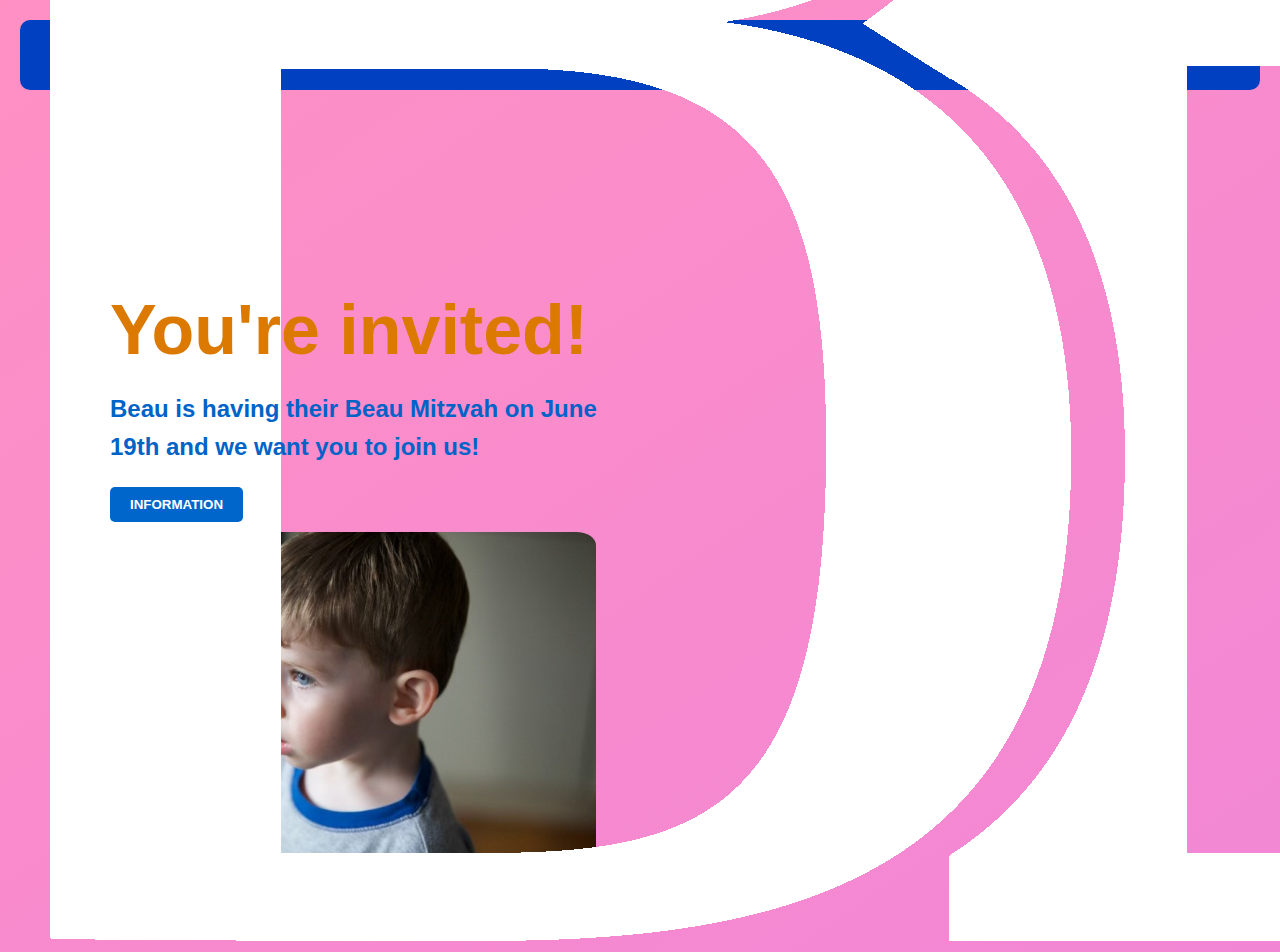
<file: index.html>
<!DOCTYPE html>
<html lang="en">
<head>
    <meta charset="UTF-8">
    <meta http-equiv="X-UA-Compatible" content="IE=edge">
    <meta name="viewport" content="width=device-width, initial-scale=1.0">
    <title>Beau Mitzvah</title>
    <link rel="icon" type="image/svg+xml" href="data:image/svg+xml,%3Csvg xmlns='http://www.w3.org/2000/svg' viewBox='0 0 100 100'%3E%3Ctext x='50' y='80' text-anchor='middle' font-size='80' font-style='italic' font-family='Arial' font-weight='bold' fill='black'%3EB%3C/text%3E%3C/svg%3E">
    <link href="style.css" rel="stylesheet">
</head>
<body>
    <nav>
        <div class="left">
          <img class="itty" src="beaulogowhite.png" onclick="switchTab()"></img>
        </div>
        <div class="right">
          <button onclick="switchToInfo()">Information</button>
          <button onclick="switchToRSVP()">RSVP</button>
          <button onclick="email()">Contact</button>
          <button onclick="movie()">Movies</button>
        </div>
      </nav>
      
   
      <div class="container">
        <h1>You're invited!</h1>
        <h2 class="blooy">Beau is having their Beau Mitzvah on June 19th and we want you to join us!</h2>
        <button class="button" onclick="switchToInfo()">Information</button>
        <img src="/image.jpeg" alt="Image description" class="image">
      </div>
    

    <script src="script.js"></script>
</body>
</html>
</file>
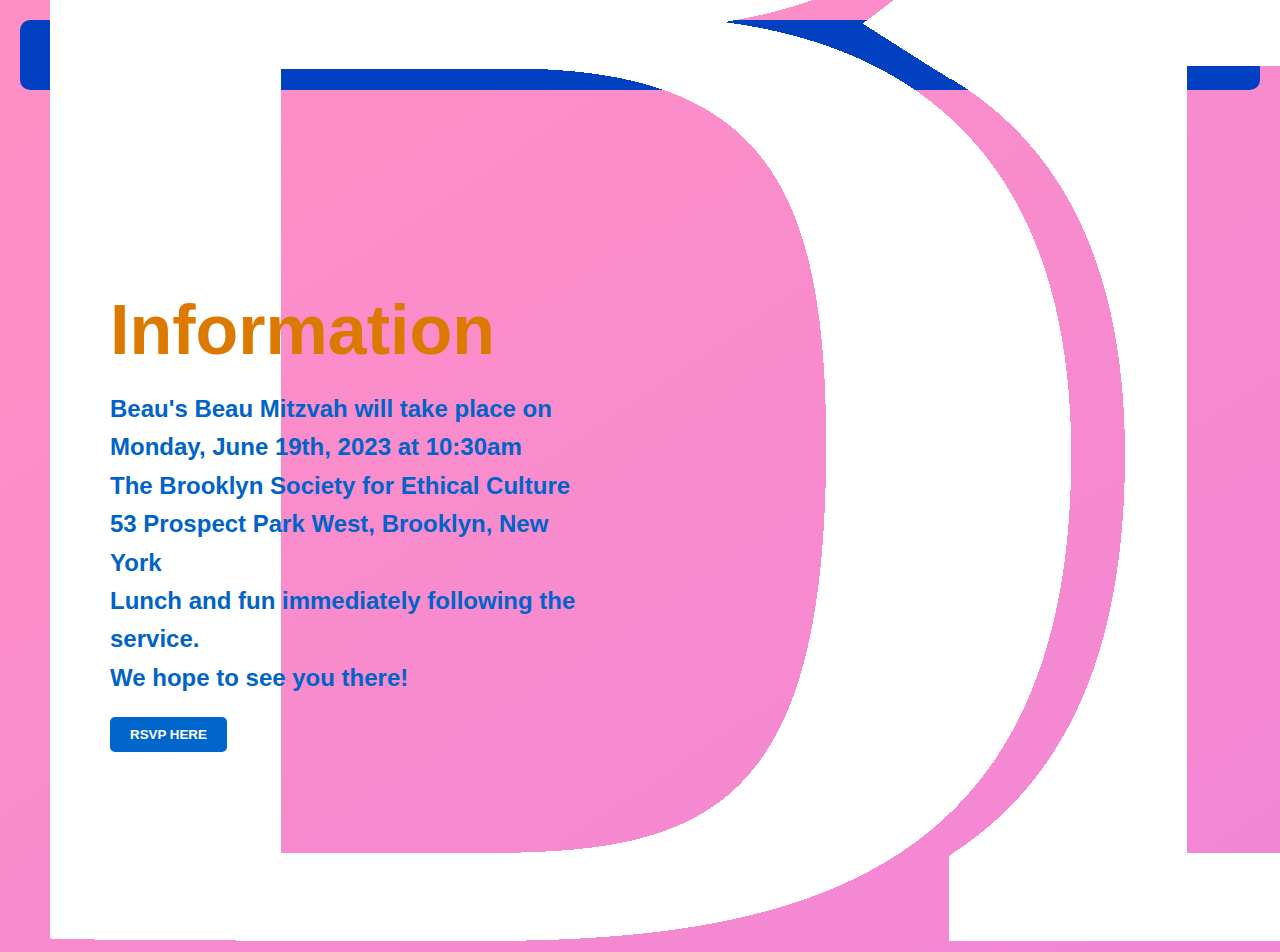
<file: Info/index.html>
<!DOCTYPE html>
<html lang="en">
<head>
    <meta charset="UTF-8">
    <meta http-equiv="X-UA-Compatible" content="IE=edge">
    <meta name="viewport" content="width=device-width, initial-scale=1.0">
    <title>Beau Mitzvah</title>
    <link rel="icon" type="image/svg+xml" href="data:image/svg+xml,%3Csvg xmlns='http://www.w3.org/2000/svg' viewBox='0 0 100 100'%3E%3Ctext x='50' y='80' text-anchor='middle' font-size='80' font-style='italic' font-family='Arial' font-weight='bold' fill='black'%3EB%3C/text%3E%3C/svg%3E">
    <link href="style.css" rel="stylesheet">
</head>
<body>
    <nav>
        <div class="left">
          <img class="itty" src="../beaulogowhite.png" onclick="switchTab()"></img>
        </div>
        <div class="right">
          <button onclick="switchToInfo()">Information</button>
          <button onclick="switchToRSVP()">RSVP</button>
          <button onclick="email()">Contact</button>
          <button onclick="movie()">Movies</button>
        </div>
      </nav>
      
   
    <div class="container">
        <h1>Information</h1>
        <h2 class="blooy">Beau's Beau Mitzvah will take place on Monday, June 19th, 2023 at 10:30am 
          <br>The Brooklyn Society for Ethical Culture <br> 53 Prospect Park West, Brooklyn, New York <br>
          Lunch and fun immediately following the service.
          <br> We hope to see you there! <br> 
        </h2>
        <button class="button" onclick="switchToRSVP()">RSVP here</button>
    </div>
    

    <script src="script.js"></script>
</body>
</html>
</file>
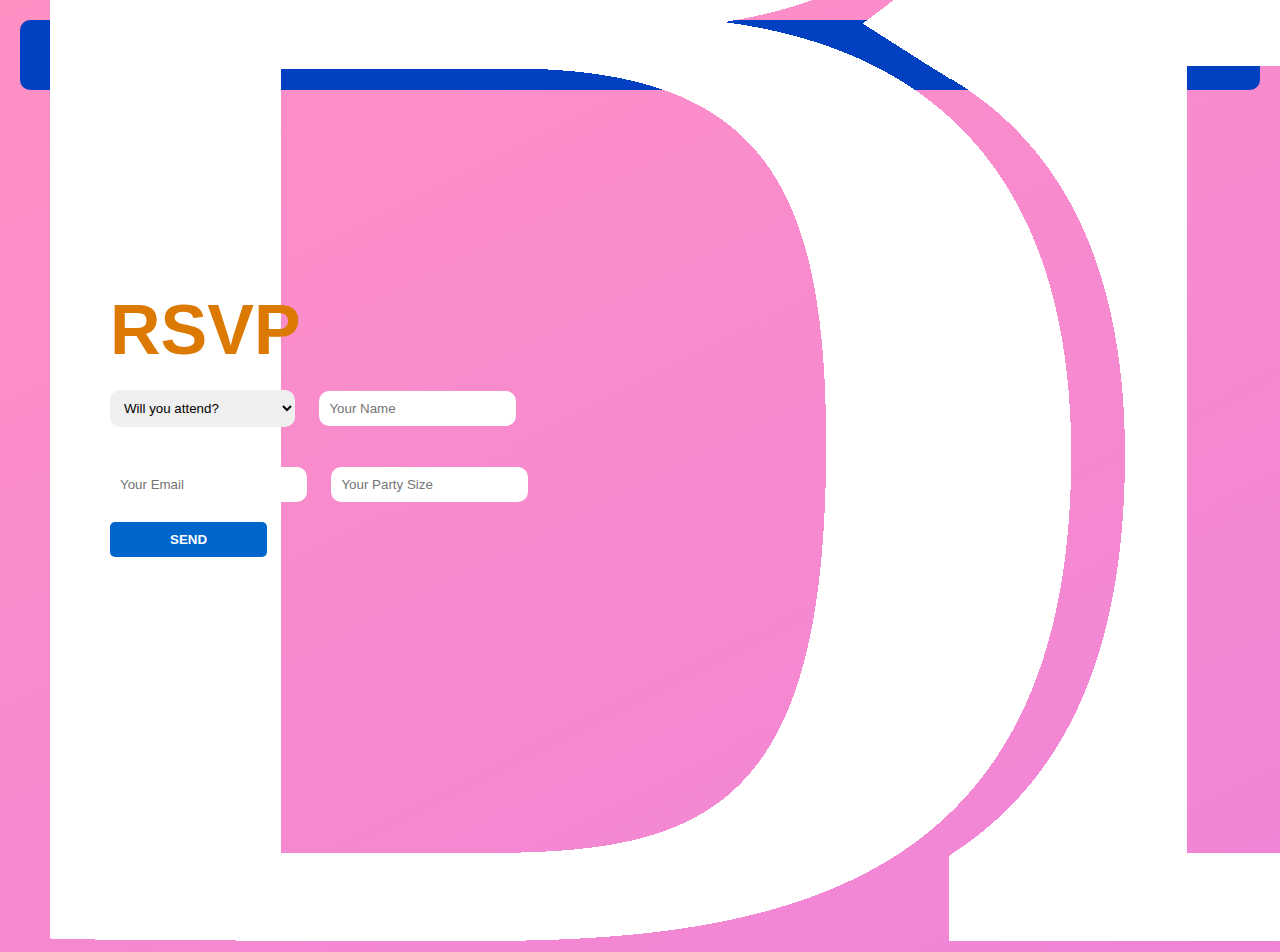
<file: RSVP/index.html>
<!DOCTYPE html>
<html lang="en">
<head>
    <meta charset="UTF-8">
    <meta http-equiv="X-UA-Compatible" content="IE=edge">
    <meta name="viewport" content="width=device-width, initial-scale=1.0">
    <title>Beau Mitzvah</title>
    <link rel="icon" type="image/svg+xml" href="data:image/svg+xml,%3Csvg xmlns='http://www.w3.org/2000/svg' viewBox='0 0 100 100'%3E%3Ctext x='50' y='80' text-anchor='middle' font-size='80' font-style='italic' font-family='Arial' font-weight='bold' fill='black'%3EB%3C/text%3E%3C/svg%3E">
    <link href="style.css" rel="stylesheet">
</head>
<body>
    <nav>
        <div class="left">
          <img class="itty" src="../beaulogowhite.png" onclick="switchTab()"></img>
        </div>
        <div class="right">
          <button onclick="switchToInfo()">Information</button>
          <button onclick="switchToRSVP()">RSVP</button>
          <button onclick="email()">Contact</button>
          <button onclick="movie()">Movies</button>
        </div>
      </nav>
      
   
    <div class="container">
      <form action="https://formsubmit.co/beaurubrot@gmail.com" method="POST">
        <h1>RSVP</h1>
        <input type="hidden" name="_captcha" value="false">
        <input type="hidden" name="_next" value="https://beaumitzvah.com/RSVP/Success/index.html">
        <select name="rsvpStatus" id="rsvpStatus">
          <option value="" disabled selected >Will you attend?</option>
          <option value="I will attend!">I will attend!</option>
          <option value="I won't be able to attend.">I won't be able to attend.</option>
        </select>
        <input type="text" name="name" placeholder="Your Name" required>
        <input type="email" name="email" placeholder="Your Email" required>
        <input type="number" name="party size" placeholder="Your Party Size" required>
        <button class="button" onclick="validateForm()" type="submit">Send</button>
      </form>
        
    </div>
    

    <script src="script.js"></script>
</body>
</html>
</file>
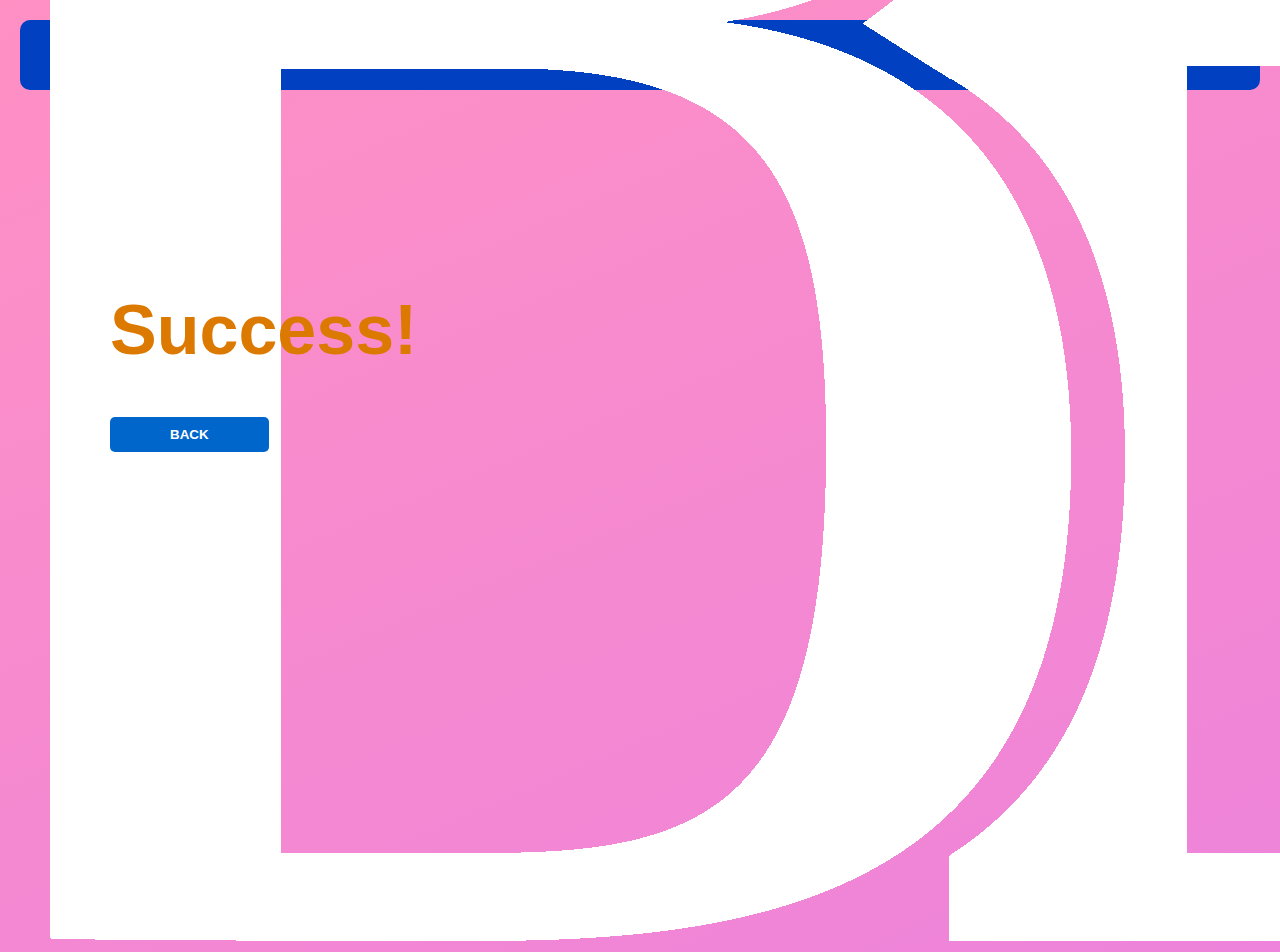
<file: RSVP/Success/index.html>
<!DOCTYPE html>
<html lang="en">
<head>
    <meta charset="UTF-8">
    <meta http-equiv="X-UA-Compatible" content="IE=edge">
    <meta name="viewport" content="width=device-width, initial-scale=1.0">
    <title>Beau Mitzvah</title>
    <link rel="icon" type="image/svg+xml" href="data:image/svg+xml,%3Csvg xmlns='http://www.w3.org/2000/svg' viewBox='0 0 100 100'%3E%3Ctext x='50' y='80' text-anchor='middle' font-size='80' font-style='italic' font-family='Arial' font-weight='bold' fill='black'%3EB%3C/text%3E%3C/svg%3E">
    <link href="style.css" rel="stylesheet">
</head>
<body>
    <nav>
        <div class="left">
          <img class="itty" src="../../beaulogowhite.png" onclick="switchTab()"></img>
        </div>
        <div class="right">
          <button onclick="switchToInfo()">Information</button>
          <button onclick="switchToRSVP()">RSVP</button>
          <button onclick="email()">Contact</button>
          <button onclick="movie()">Movies</button>
        </div>
      </nav>
      
   
    <div class="container">
      <h1>Success!</h1>
      <button class="button" onclick="switchTab()">Back</button>
        
    </div>
    

    <script src="script.js"></script>
</body>
</html>
</file>
<file: style.css>
.image {
            position: absolute;
            top: 25%;
            right: 0;
            margin-top: 20px; /* Add some space between the top of the screen and the image */
            margin-right: 20px; /* Add some space between the right edge of the screen and the image */
            border-radius: 4%;
          }


          @media (max-width: 1300px) {
            .container {
              margin-top: 90px;
            }
            .image {
              position: static; /* Remove absolute positioning */
              float: right; /* Float the image to the right */
              margin: 10px; /* Add some space around the image */
              width: 100%; /* Set the width to 100% of the container */
            }
          }
          
          h1, h2, h3 {
            color: #dc7900;
          }
          
          a {
            color: #0066cc;
          }
          body {
            font-family: Arial, sans-serif;
            font-size: 16px;
            margin: 20px;
          }
          
          h1 {
            font-size: 70px;
            font-weight: bold;
            margin-bottom: 0;
          }
        
          .itty:hover {
            cursor: grab;
          }
          
          h2 {
            font-size: 24px;
            font-weight: bold;
            margin-top: 20px;
          }
          
          p {
            line-height: 1.5;
          }
          
          em {
            font-style: italic;
          }
          .container {
          width: 40%;
          margin: 90px;
          margin-top: 200px;
          max-width: 1200px;
        }
        .itty {
            font-style: italic;
        }
        .blooy {
            color: #0063c7;
            line-height: 160%;
        }
        
        @media only screen and (max-width: 768px) {
          .container {
            width: 100%;
            padding: 0 10px;
          }
        }
        a:hover {
            color: #990000;
          }
          
          .button {
            background-color: #0066cc;
            color: #fff;
            border: none;
            padding: 10px 20px;
            border-radius: 5px;
            text-transform: uppercase;
            font-weight: bold;
          }
          
          .button:hover {
            animation: pulse 1s infinite;
            cursor: grab;
          }
          
          @keyframes pulse {
            0% {
              transform: scale(1);
            }
            50% {
              transform: scale(1.2);
            }
            100% {
              transform: scale(1);
            }
          }
          
          
          .logo {
            animation: pulse 2s infinite;
          }
          body {
              background: linear-gradient(to bottom right, rgb(255, 144, 196), rgb(209, 111, 255), rgb(123, 207, 255), rgb(83, 140, 255), rgb(122, 255, 107), #f00);
              background-size: 1800% 1800%;
              animation: rainbow 18s ease infinite;
            }
        
            @keyframes rainbow {
              0% {
                background-position: 0% 50%;
              }
              50% {
                background-position: 100% 50%;
              }
              100% {
                background-position: 0% 50%;
              }
            }
                nav {
                    display: flex;
                    justify-content: space-between;
                    align-items: center;
                    background-color: #0040c1;
                    border-radius: 10px;
                    height: 50px;
                    padding: 10px 30px;
                  }
                  
                  .left h1 {
                    color: #fff;
                    font-size: 34px;
                    margin: 0;
                  }
                  
                  .right {
                    display: flexbox;
                    text-align: end;
                  }
                  
                  .right button {
                    background-color: transparent;
                    border: none;
                    color: #81c0ff;
                    cursor: pointer;
                    font-size: 16px;
                    margin-left: 10px;
                    padding: 10px 15px;
                    border-radius: 10px;
                    font-weight: bold;
                  }
                  
                  .right button:hover {
                    background-color: #000c8d;
                    animation: smallpulse 1s infinite;
                  }
        
                  @keyframes smallpulse {
                    0% {
                      transform: scale(1);
                    }
                    50% {
                      transform: scale(1.1);
                    }
                    100% {
                      transform: scale(1);
                    }
                  }
                  
                  @media only screen and (max-width: 768px) {
                    .container {
                      width: 90%;
                      margin: 90px;
                      margin-top: 200px;
                      max-width: 1200px;
                    }
        
                    
                    h1 {
                      font-size: 48px;
                    }
                  
                    h2 {
                      font-size: 18px;
                    }
                  
                    .button {
                      font-size: 16px;
                      padding: 6px 12px;
                    }
                  
                    .logo {
                      width: 60px;
                      height: 60px;
                    }
                  
                    .container {
                      margin: 10px;
                    }
                  
                    nav {
                      padding: 5px;
                    }
                  
                    .left h1 {
                      font-size: 24px;
                    }
                  }
</file>
<file: Info/style.css>
h1, h2, h3 {
    color: #dc7900;
  }
  
  a {
    color: #0066cc;
  }
  body {
    font-family: Arial, sans-serif;
    font-size: 16px;
    margin: 20px;
  }
  
  h1 {
    font-size: 70px;
    font-weight: bold;
    margin-bottom: 0;
  }

  .itty:hover {
    cursor: grab;
  }
  
  h2 {
    font-size: 24px;
    font-weight: bold;
    margin-top: 20px;
  }
  
  p {
    line-height: 1.5;
  }
  
  em {
    font-style: italic;
  }
  .container {
  width: 40%;
  margin: 90px;
  margin-top: 200px;
  max-width: 1200px;
}
.itty {
    font-style: italic;
}
.blooy {
    color: #0063c7;
    line-height: 160%;
}

@media only screen and (max-width: 768px) {
  .container {
    width: 100%;
    padding: 0 10px;
  }
}
a:hover {
    color: #990000;
  }
  
  .button {
    background-color: #0066cc;
    color: #fff;
    border: none;
    padding: 10px 20px;
    border-radius: 5px;
    text-transform: uppercase;
    font-weight: bold;
  }
  
  .button:hover {
    animation: pulse 1s infinite;
  }
  
  @keyframes pulse {
    0% {
      transform: scale(1);
    }
    50% {
      transform: scale(1.2);
    }
    100% {
      transform: scale(1);
    }
  }
  
  
  .logo {
    animation: pulse 2s infinite;
  }
  body {
			background: linear-gradient(to bottom right, rgb(255, 144, 196), rgb(209, 111, 255), rgb(123, 207, 255), rgb(83, 140, 255), rgb(122, 255, 107), #f00);
			background-size: 1800% 1800%;
			animation: rainbow 18s ease infinite;
		}

		@keyframes rainbow {
			0% {
				background-position: 0% 50%;
			}
			50% {
				background-position: 100% 50%;
			}
			100% {
				background-position: 0% 50%;
			}
		}
        nav {
            display: flex;
            justify-content: space-between;
            align-items: center;
            background-color: #0040c1;
            border-radius: 10px;
            height: 50px;
            padding: 10px 30px;
          }
          
          .left h1 {
            color: #fff;
            font-size: 34px;
            margin: 0;
          }
          
          .right {
            display: flexbox;
            text-align: end;
          }
          
          .right button {
            background-color: transparent;
            border: none;
            color: #81c0ff;
            cursor: pointer;
            font-size: 16px;
            margin-left: 10px;
            padding: 10px 15px;
            border-radius: 10px;
            font-weight: bold;
          }
          
          .right button:hover {
            background-color: #000c8d;
            animation: smallpulse 1s infinite;
          }

          @keyframes smallpulse {
            0% {
              transform: scale(1);
            }
            50% {
              transform: scale(1.1);
            }
            100% {
              transform: scale(1);
            }
          }
          
          @media only screen and (max-width: 768px) {
            .container {
              width: 90%;
              margin: 90px;
              margin-top: 200px;
              max-width: 1200px;
            }

            
            h1 {
              font-size: 48px;
            }
          
            h2 {
              font-size: 18px;
            }
          
            .button {
              font-size: 16px;
              padding: 6px 12px;
            }
          
            .logo {
              width: 60px;
              height: 60px;
            }
          
            .container {
              margin: 10px;
            }
          
            nav {
              padding: 5px;
            }
          
            .left h1 {
              font-size: 24px;
            }
          }
</file>
<file: RSVP/style.css>
h1, h2, h3 {
    color: #dc7900;
  }
  
  input {
    outline: none;
    padding: 10px;
    border-radius: 10px;
    border: 0ch;
    margin-right: 20px;
    margin-bottom: 20px;
    margin-top: 20px;
  }
  select {
    outline: none;
    padding: 10px;
    border-radius: 10px;
    border: 0ch;
    margin-right: 20px;
    margin-bottom: 20px;
    margin-top: 20px;
  }
  textarea {
    padding: 10px;
    border-radius: 10px;
    border: 0ch;
  }
  
  a {
    color: #0066cc;
  }
  body {
    font-family: Arial, sans-serif;
    font-size: 16px;
    margin: 20px;
  }
  
  h1 {
    font-size: 70px;
    font-weight: bold;
    margin-bottom: 0;
  }
  .itty:hover {
    cursor: grab;
  }
  
  h2 {
    font-size: 24px;
    font-weight: bold;
    margin-top: 20px;
  }
  
  p {
    line-height: 1.5;
  }
  
  em {
    font-style: italic;
  }
  .container {
  width: 40%;
  margin: 90px;
  margin-top: 200px;
  max-width: 1200px;
}
.itty {
    font-style: italic;
}
.blooy {
    color: #0063c7;
}

@media only screen and (max-width: 768px) {
  .container {
    width: 100%;
    padding: 0 10px;
  }
}
a:hover {
    color: #990000;
  }
  
  .button {
    background-color: #0066cc;
    color: #fff;
    border: none;
    padding: 10px 60px;
    border-radius: 5px;
    text-transform: uppercase;
    font-weight: bold;
  }
  
  .button:hover {
    animation: pulse 1s infinite;
  }
  
  @keyframes pulse {
    0% {
      transform: scale(1);
    }
    50% {
      transform: scale(1.2);
    }
    100% {
      transform: scale(1);
    }
  }
  
  
  .logo {
    animation: pulse 2s infinite;
  }
  body {
			background: linear-gradient(to bottom right, rgb(255, 144, 196), rgb(209, 111, 255), rgb(123, 207, 255), rgb(83, 140, 255), rgb(122, 255, 107), #f00);
			background-size: 1800% 1800%;
			animation: rainbow 18s ease infinite;
		}

		@keyframes rainbow {
			0% {
				background-position: 0% 50%;
			}
			50% {
				background-position: 100% 50%;
			}
			100% {
				background-position: 0% 50%;
			}
		}
        nav {
            display: flex;
            justify-content: space-between;
            align-items: center;
            background-color: #0040c1;
            border-radius: 10px;
            height: 50px;
            padding: 10px 30px;
          }
          
          .left h1 {
            color: #fff;
            font-size: 34px;
            margin: 0;
          }
          
          .right {
            display: flex;
          }
          
          .right button {
            background-color: transparent;
            border: none;
            color: #81c0ff;
            cursor: pointer;
            font-size: 16px;
            margin-left: 10px;
            padding: 10px 15px;
            border-radius: 10px;
            font-weight: bold;
          }
          
          .right button:hover {
            background-color: #000c8d;
            animation: smallpulse 1s infinite;
          }

          @keyframes smallpulse {
            0% {
              transform: scale(1);
            }
            50% {
              transform: scale(1.1);
            }
            100% {
              transform: scale(1);
            }
          }
          
          @media only screen and (max-width: 768px) {
            h1 {
              font-size: 48px;
            }
          
            h2 {
              font-size: 18px;
            }
          
            .button {
              font-size: 16px;
              padding: 6px 12px;
            }
          
            .logo {
              width: 60px;
              height: 60px;
            }
          
            .container {
              margin: 10px;
            }
          
            nav {
              padding: 5px;
            }
          
            .left h1 {
              font-size: 24px;
            }
          }
</file>
<file: RSVP/Success/style.css>
h1, h2, h3 {
    color: #dc7900;
  }
  
  input {
    padding: 10px;
    border-radius: 10px;
    border: 0ch;
    margin-right: 20px;
    margin-bottom: 20px;
    margin-top: 20px;
  }
  textarea {
    padding: 10px;
    border-radius: 10px;
    border: 0ch;
  }
  
  a {
    color: #0066cc;
  }
  body {
    font-family: Arial, sans-serif;
    font-size: 16px;
    margin: 20px;
  }
  
  h1 {
    font-size: 70px;
    font-weight: bold;
    margin-bottom: 20;
  }
  .itty:hover {
    cursor: grab;
  }
  
  h2 {
    font-size: 24px;
    font-weight: bold;
    margin-top: 20px;
  }
  
  p {
    line-height: 1.5;
  }
  
  em {
    font-style: italic;
  }
  .container {
  width: 40%;
  margin: 90px;
  margin-top: 200px;
  max-width: 1200px;
}
.itty {
    font-style: italic;
}
.blooy {
    color: #0063c7;
}

@media only screen and (max-width: 768px) {
  .container {
    width: 100%;
    padding: 0 10px;
  }
}
a:hover {
    color: #990000;
  }
  
  .button {
    background-color: #0066cc;
    color: #fff;
    border: none;
    padding: 10px 60px;
    border-radius: 5px;
    text-transform: uppercase;
    font-weight: bold;
  }
  
  .button:hover {
    animation: pulse 1s infinite;
  }
  
  @keyframes pulse {
    0% {
      transform: scale(1);
    }
    50% {
      transform: scale(1.2);
    }
    100% {
      transform: scale(1);
    }
  }
  
  
  .logo {
    animation: pulse 2s infinite;
  }
  body {
			background: linear-gradient(to bottom right, rgb(255, 144, 196), rgb(209, 111, 255), rgb(123, 207, 255), rgb(83, 140, 255), rgb(122, 255, 107), #f00);
			background-size: 1800% 1800%;
			animation: rainbow 18s ease infinite;
		}

		@keyframes rainbow {
			0% {
				background-position: 0% 50%;
			}
			50% {
				background-position: 100% 50%;
			}
			100% {
				background-position: 0% 50%;
			}
		}
        nav {
            display: flex;
            justify-content: space-between;
            align-items: center;
            background-color: #0040c1;
            border-radius: 10px;
            height: 50px;
            padding: 10px 30px;
          }
          
          .left h1 {
            color: #fff;
            font-size: 34px;
            margin: 0;
          }
          
          .right {
            display: flex;
          }
          
          .right button {
            background-color: transparent;
            border: none;
            color: #81c0ff;
            cursor: pointer;
            font-size: 16px;
            margin-left: 10px;
            padding: 10px 15px;
            border-radius: 10px;
            font-weight: bold;
          }
          
          .right button:hover {
            background-color: #000c8d;
            animation: smallpulse 1s infinite;
          }

          @keyframes smallpulse {
            0% {
              transform: scale(1);
            }
            50% {
              transform: scale(1.1);
            }
            100% {
              transform: scale(1);
            }
          }
          
          @media only screen and (max-width: 768px) {
            h1 {
              font-size: 48px;
            }
          
            h2 {
              font-size: 18px;
            }
          
            .button {
              font-size: 16px;
              padding: 6px 12px;
            }
          
            .logo {
              width: 60px;
              height: 60px;
            }
          
            .container {
              margin: 10px;
            }
          
            nav {
              padding: 5px;
            }
          
            .left h1 {
              font-size: 24px;
            }
          }
</file>
